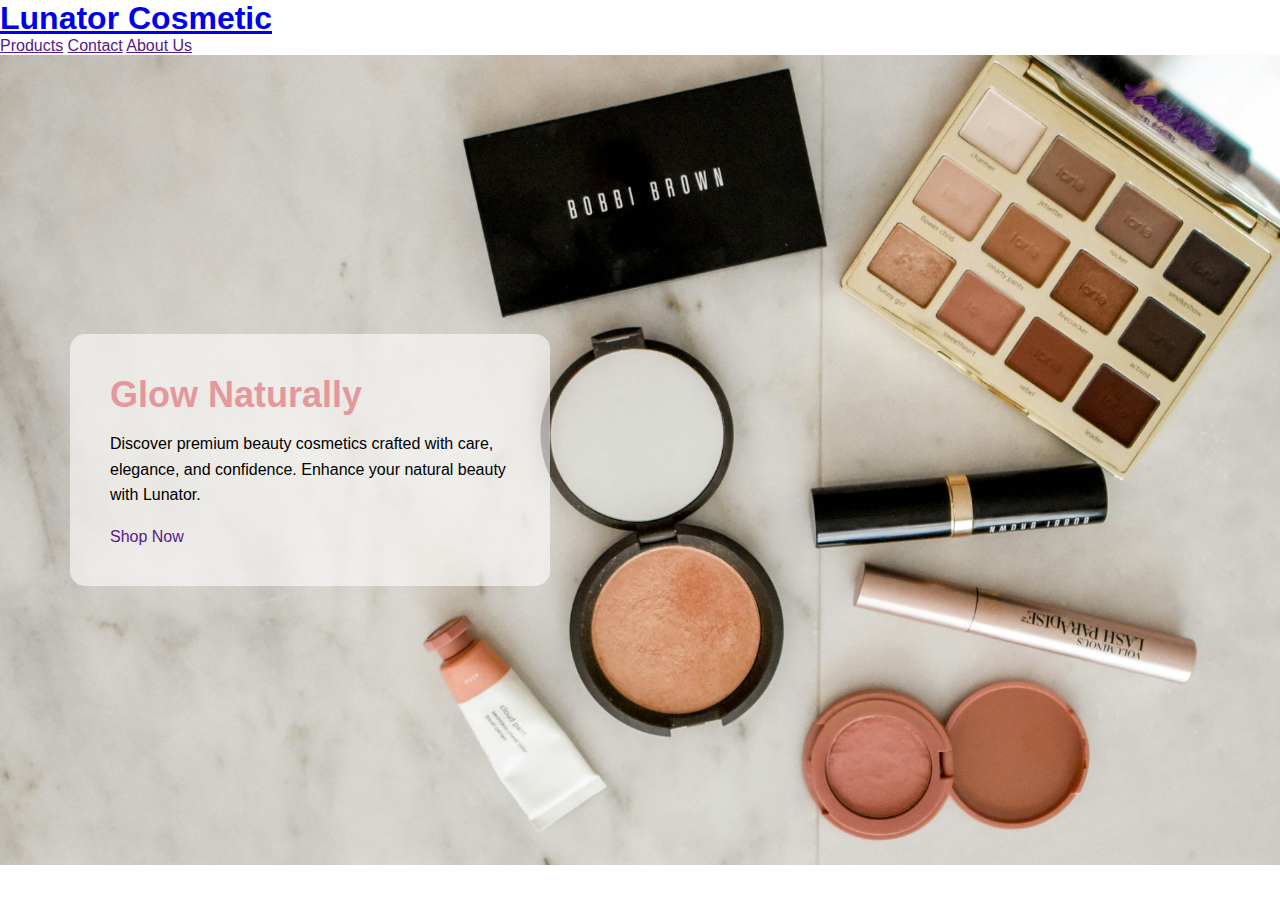
<file: Project/Mid-term.html>
<!DOCTYPE html>
<html lang="en">
    <head>
        <meta charset="UTF-8">
        <meta name="viewport" content="width=device-width, initial-scale=1.0">
        <link rel="stylesheet" href="style.css">
        <title>Project1</title>
        <meta name="Description" content="This is just for school project!">
    </head>
    <body>
        <header>
            <h1><a href="Project1.html" class="box" >Lunator Cosmetic</a></h1>
            <nav>
            <a href="">Products</a>
            <a href="">Contact</a>
            <a href="">About Us</a>
            </nav>
        </header>

        <main>
            <section class="background1">
            <div class="content1">
                <h2>Glow Naturally</h2>
                <p>Discover premium beauty cosmetics crafted with care, elegance, and confidence. Enhance your natural beauty with Lunator.</p>
                <a href="" class="purchase1">Shop Now</a>  
            </div>
            </section>

        </main> 
    </body>
</html>
</file>
<file: Project/style.css>
* { 
    margin: 0; 
    padding: 0; 
    box-sizing: border-box; 
    font-family: Arial, Helvetica, sans-serif;
}
.header{
    background: linear-gradient(to right,#ddb4f6,#8dd0fc);
    padding: 18px 40px;
    flex-wrap:wrap;
}

.logo {
    font-size: 28px; 
    letter-spacing: 1px; 
    transition: text-shadow 0.3s ease;
    cursor:pointer;
}
.logo:hover{text-shadow: 0 0 10px rgba(145, 116, 251, 0.867);}
.logo:active{background-color: none;color: white;}

.logo a {
    text-decoration: none;
    color: transparent;
    background: linear-gradient(to right,#8364e8,#d397fa);
    background-clip: text;
}

.menu {
    flex: 1;
    display: flex;
    justify-content: center;
    gap: 30px;
    list-style: none;
}

.menu li{
    font-size: 14px;
    letter-spacing: 1px;
    cursor: pointer;
    color: rgb(236, 236, 236);
    transition: text-shadow 0.5s ease, color 0.3s ease;
}

.menu li:hover{
    text-shadow: 0 0 8px black;
    color: white;
}

.menu a{
    text-decoration: none;
    color: inherit;
}

.icons {
    display: flex;
    align-items: center;
    gap: 20px;
    font-size: 18px;
    margin-left: auto;
}


.background1{
    height: 90vh;
    background:url('Picture/background1.jpg') center/cover no-repeat;
    display: flex;
    align-items: center;
    padding: 0 70px;
}
.content1{
    background-color: rgba(255, 255, 255, 0.577);
    padding: 40px;
    border-radius: 15px;
    max-width: 480px;
    width: clamp(400px,50vw,800px);
}

.content1 h2{
    font-size: 36px;
    margin-bottom: 15px;
    color: #E5989B;
}
.content1 p{
    margin-bottom: 20px;
    line-height: 1.6;
}
section a{
    text-decoration: none;
}
          
.content2 p{
    color: crimson;
    text-align: center;
}



footer{
    background: linear-gradient(to right, #f292ed, #f36364);
    color: aliceblue;
    padding: 10px;
    text-align: center;
}
</file>
